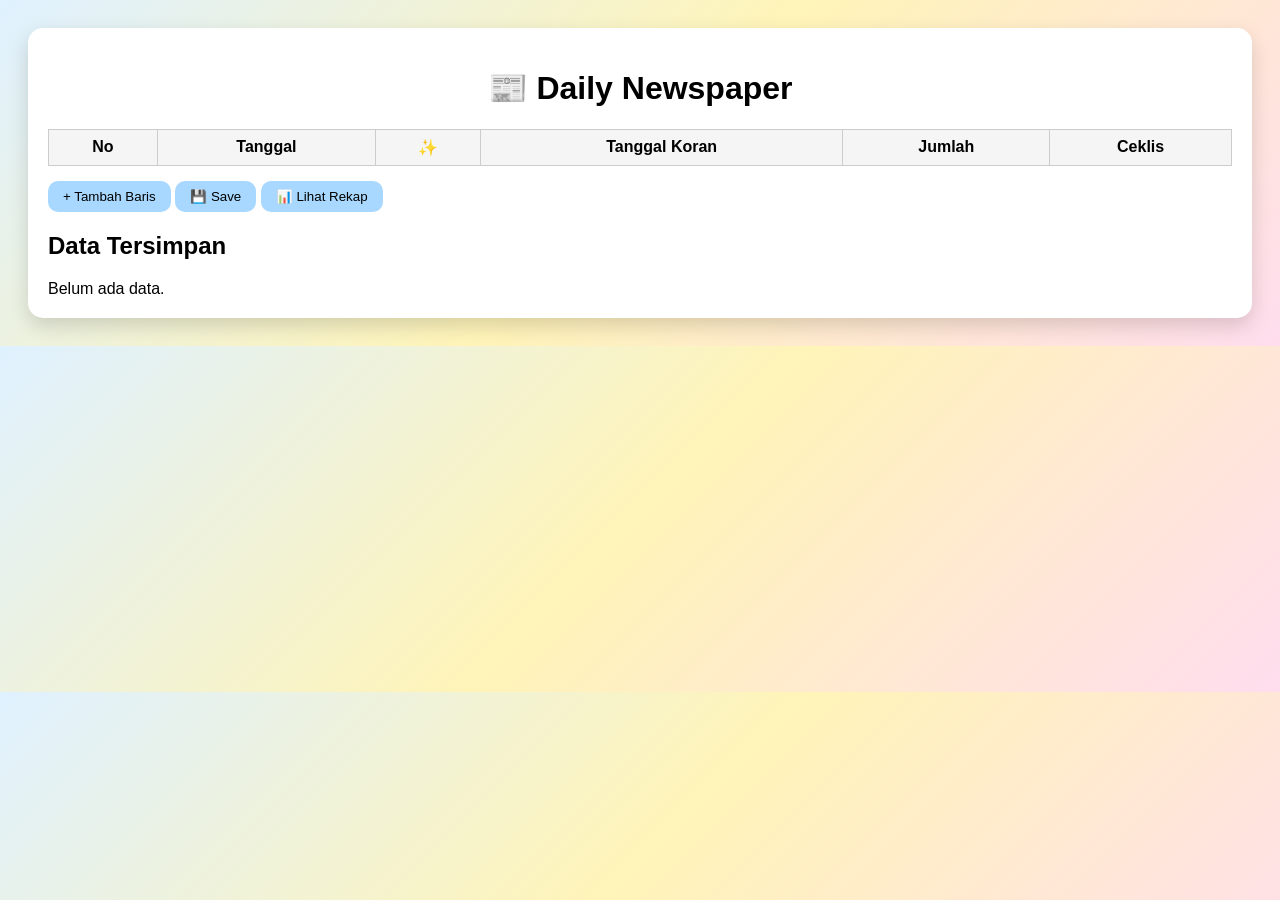
<file: index.html>
<!DOCTYPE html>
<html lang="id">
<head>
<meta charset="UTF-8">
<title>Daily Newspaper</title>
<link rel="stylesheet" href="style.css">
</head>
<body>

<div class="container">
  <h1>📰 Daily Newspaper</h1>

  <table id="newsTable">
    <thead>
      <tr>
        <th>No</th>
        <th>Tanggal</th>
        <th>✨</th>
        <th>Tanggal Koran</th>
        <th>Jumlah</th>
        <th>Ceklis</th>
      </tr>
    </thead>
    <tbody></tbody>
  </table>

  <button onclick="addRow()">+ Tambah Baris</button>
  <button onclick="saveData()">💾 Save</button>
  <button onclick="window.location.href='rekap.html'">
    📊 Lihat Rekap
  </button>

  <h2>Data Tersimpan</h2>
  <div id="savedData"></div>
</div>

<script src="script.js"></script>
</body>
</html>
</file>
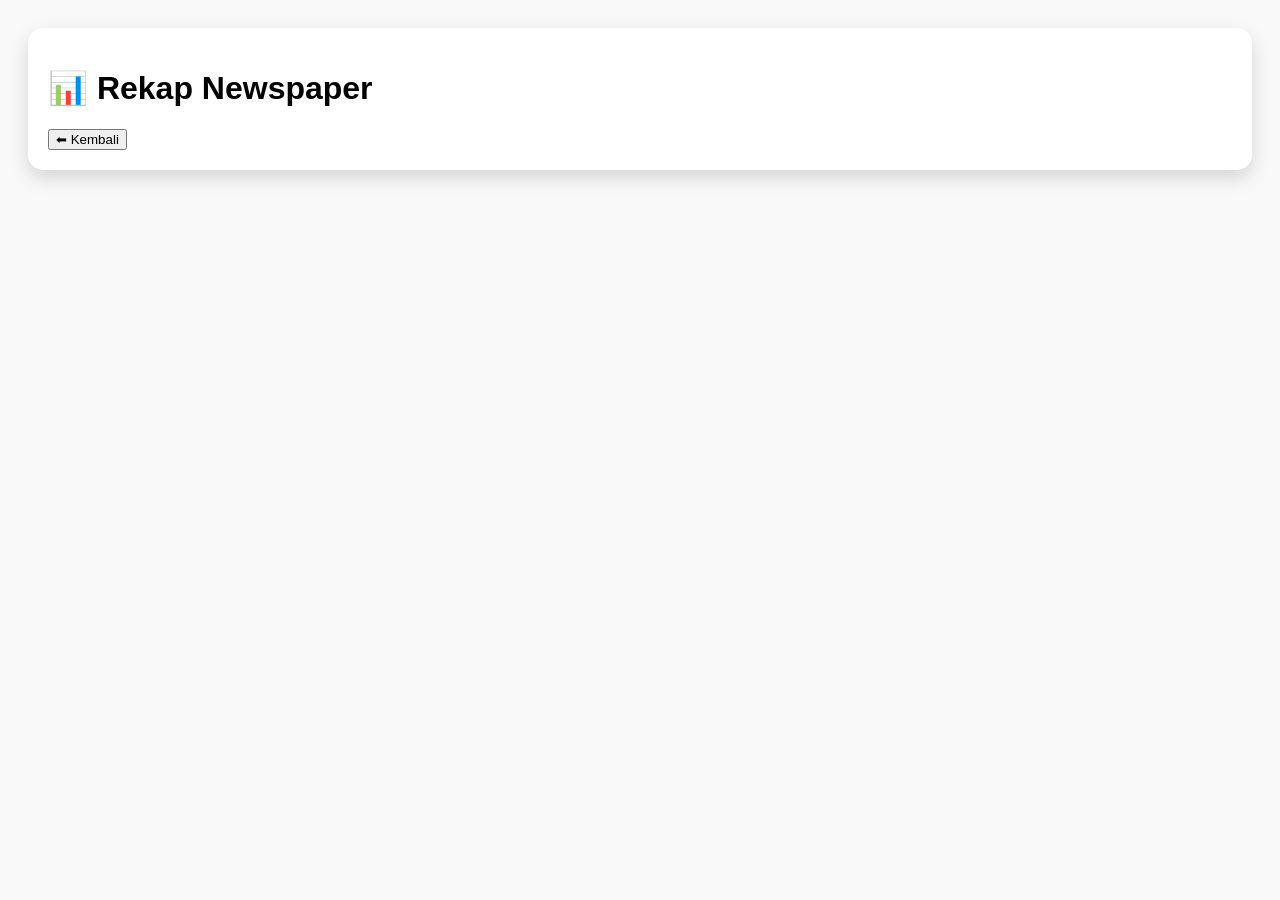
<file: rekap.html>
<!DOCTYPE html>
<html lang="id">
<head>
<meta charset="UTF-8">
<title>Rekap Data</title>
<link rel="stylesheet" href="rekap.css">
</head>
<body>

<div class="container">
  <h1>📊 Rekap Newspaper</h1>

  <div id="rekapTable"></div>

  <button onclick="window.location.href='index.html'">
    ⬅ Kembali
  </button>
</div>

<script src="rekap.js"></script>
</body>
</html>
</file>
<file: style.css>
body{
  font-family: Arial, sans-serif;
  background: linear-gradient(135deg,#dff1ff,#fff4b8,#ffddee);
  padding:20px;
}

.container{
  background:white;
  padding:20px;
  border-radius:15px;
  box-shadow:0 8px 20px rgba(0,0,0,.15);
}

h1{
  text-align:center;
}

table{
  width:100%;
  border-collapse:collapse;
  margin-top:20px;
}

th,td{
  border:1px solid #ccc;
  padding:8px;
  text-align:center;
}

th{
  background:#f5f5f5;
}

button{
  margin-top:15px;
  padding:8px 15px;
  border:none;
  background:#a8d8ff;
  border-radius:10px;
  cursor:pointer;
}

button:hover{
  opacity:0.8;
}
</file>
<file: rekap.css>
body{
  font-family: Arial, sans-serif;
  background: #f9f9f9;
  padding:20px;
}

.container{
  background:white;
  padding:20px;
  border-radius:15px;
  box-shadow:0 8px 20px rgba(0,0,0,.15);
}

table{
  width:100%;
  border-collapse:collapse;
  margin-top:20px;
}

th,td{
  border:1px solid #ccc;
  padding:6px;
  text-align:center;
}

th{
  background:#eaeaea;
}

th:nth-child(1),
td:nth-child(1){
  width:40px;
}

th:nth-child(2),
td:nth-child(2){
  width:50px;
}

td {
  font-weight: bold;
}

td:contains("✖") {
  color: red;
}
</file>
